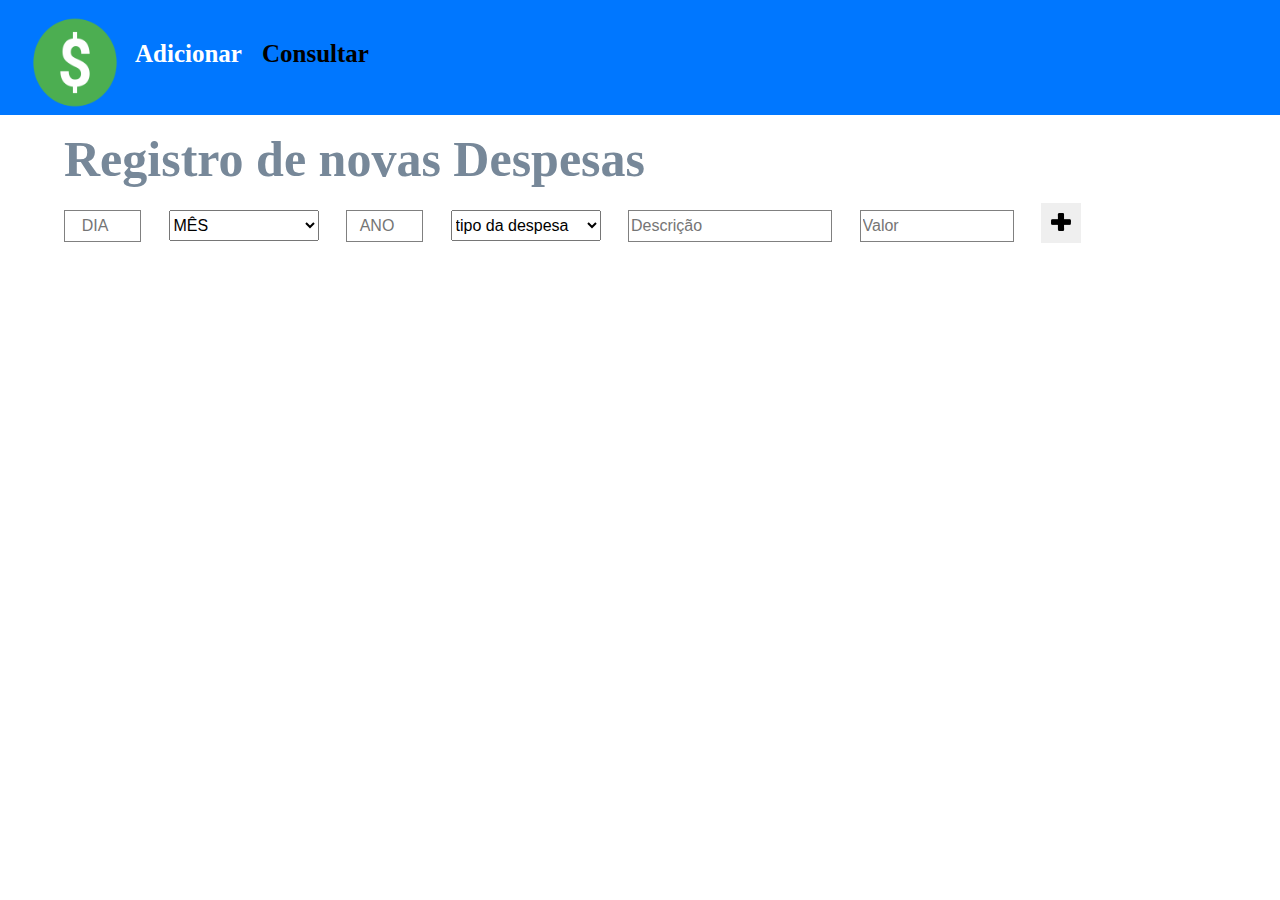
<file: index.html>
<!DOCTYPE html>
<html lang="pt-br">
<head>
    <meta charset="UTF-8">
    <meta http-equiv="X-UA-Compatible" content="IE=edge">
    <meta name="viewport" content="width=device-width, initial-scale=1.0">
    <title>Gerenciador financeiro</title>
    <link rel="stylesheet" href="./CSS/style.css">
</head>
<body>
    <header>
        <img src="./IMG/sifrao.png" alt="sifrao">
        <p id="criar" class="selecionado">Adicionar</p>
        <a href="./paginas/consulta.html">
            <p id="consulta">Consultar</p>
        </a>
    </header>

    <div id="modal">
        <header class="cabecalho">
            <h2 id="tituloModal"></h2>
            <img src="./IMG/mais.png" alt="Fechar" id="fechar">
        </header>
        <section class="texto_modal"><p id="textoModal"></p></section>
    </div>

    <section>
        <h1>Registro de novas Despesas</h1>

        <div>
            <input type="number" name="dia" id="dia" min="1" max="31" placeholder="DIA">

            <select name="mes" id="mes">
                <option value="">MÊS</option>
                <option value="janeiro">Janeiro</option>
                <option value="fevereiro">Fevereiro</option>
                <option value="marco">Março</option>
                <option value="abril">Abril</option>
                <option value="Maio">maio</option>
                <option value="junho">Junho</option>
                <option value="julho">Julho</option>
                <option value="agosto">Agosto</option>
                <option value="setembro">Setembro</option>
                <option value="outubro">Outubro</option>
                <option value="novembro">Novembro</option>
                <option value="dezembro">Dezembro</option>
            </select>

            <input type="number" name="ano" id="ano" min="2000" max="2100" placeholder="ANO">
            
            <select name="tipo" id="tipo" required>
                <option value="">tipo da despesa</option>
                <option value="educacao">Educação</option>
                <option value="lazer">Lazer</option>
                <option value="mercado">Mercado</option>
                <option value="investimentos">Investimentos</option>
                <option value="outros">Outros</option>
            </select>

            <input type="text" name="descricao" id="descricao" placeholder="Descrição">

            <input type="number" name="valor" id="valor" placeholder="Valor"> 

            <button id="adicionar" onclick="adicioanarDespesa()"><img src="./IMG/mais.png" alt="Adicionar"></button>
        </div>

    </section>
<script src="./JS/script.js"></script>
</body>
</html>
</file>
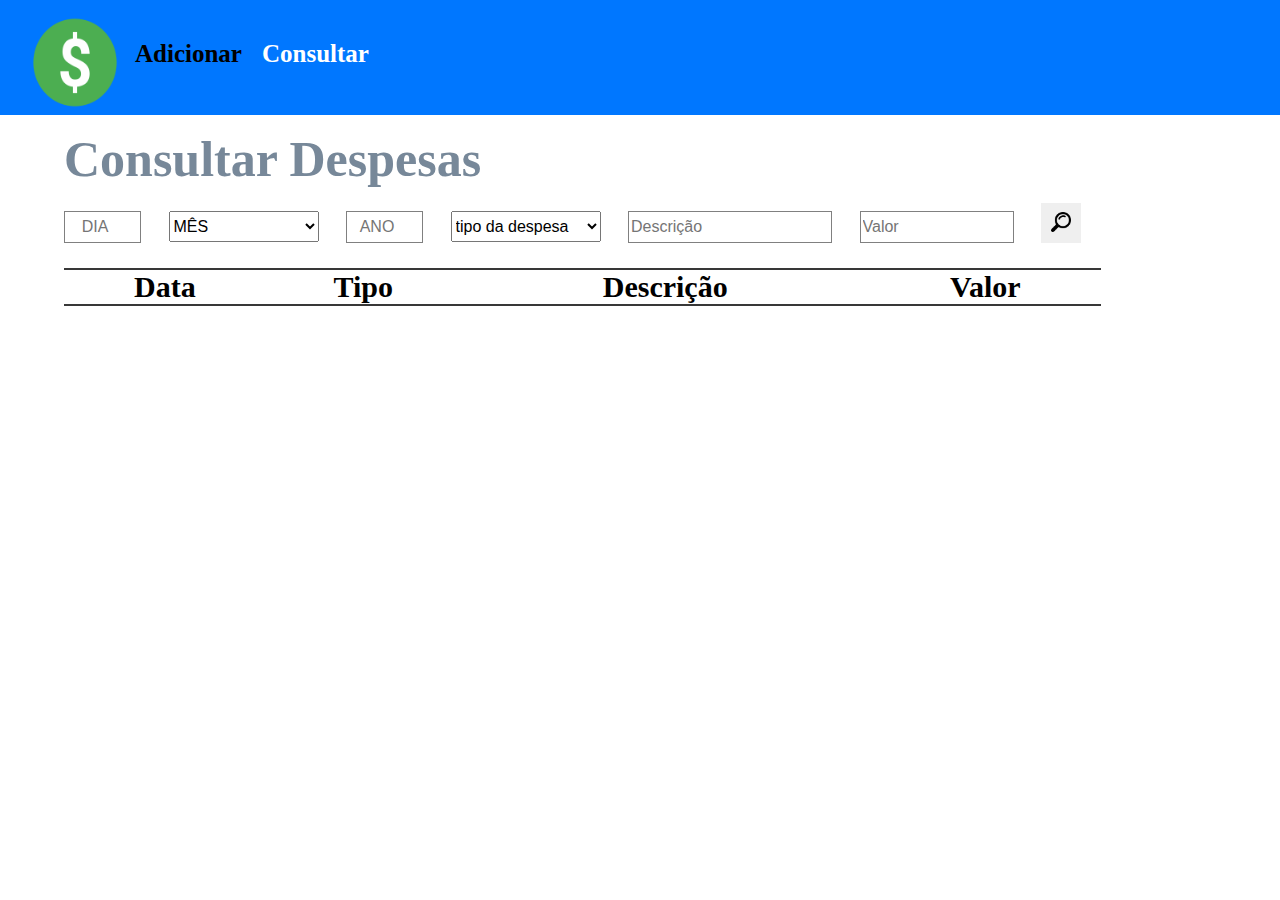
<file: paginas/consulta.html>
<!DOCTYPE html>
<html lang="pt-br">
<head>
    <meta charset="UTF-8">
    <meta http-equiv="X-UA-Compatible" content="IE=edge">
    <meta name="viewport" content="width=device-width, initial-scale=1.0">
    <title>Gerenciador financeiro</title>
    <link rel="stylesheet" href="../CSS/style.css">
</head>
<body onload="carregarDespesas()">
    <header>
        <img src="../IMG/sifrao.png" alt="sifrao">
        <a href="../index.html">
            <p id="criar">Adicionar</p>
        </a>
        <p id="consulta" class="selecionado">Consultar</p>
    </header>

    <div id="modal">
        <header class="cabecalho">
            <h2 id="tituloModal"></h2>
            <img src="../IMG/mais.png" alt="Fechar" id="fechar">
        </header>
        <section class="texto_modal"><p id="textoModal"></p></section>
    </div>

    <section>
        <h1>Consultar Despesas</h1>

        <div>
            <input type="number" name="dia" id="dia" min="1" max="31" placeholder="DIA">

            <select name="mes" id="mes">
                <option value="">MÊS</option>
                <option value="janeiro">Janeiro</option>
                <option value="fevereiro">Fevereiro</option>
                <option value="marco">Março</option>
                <option value="abril">Abril</option>
                <option value="Maio">maio</option>
                <option value="junho">Junho</option>
                <option value="julho">Julho</option>
                <option value="agosto">Agosto</option>
                <option value="setembro">Setembro</option>
                <option value="outubro">Outubro</option>
                <option value="novembro">Novembro</option>
                <option value="dezembro">Dezembro</option>
            </select>

            <input type="number" name="ano" id="ano" min="2000" max="2100" placeholder="ANO">
            
            <select name="tipo" id="tipo" required>
                <option value="">tipo da despesa</option>
                <option value="educacao">Educação</option>
                <option value="lazer">Lazer</option>
                <option value="mercado">Mercado</option>
                <option value="investimentos">Investimentos</option>
                <option value="outros">Outros</option>
            </select>

            <input type="text" name="descricao" id="descricao" placeholder="Descrição">

            <input type="number" name="valor" id="valor" placeholder="Valor"> 

            <button id="pesquisar" onclick="pesquisarDespesa()"><img src="../IMG/lupa.png" alt="Adicionar"></button>
        </div>

        <table>
            <thead>
                <tr>
                    <th>Data</th>
                    <th>Tipo</th>
                    <th>Descrição</th>
                    <th>Valor</th>
                    <th></th>
                </tr>
            </thead>
            <tbody id="despesasListadas">
                
            </tbody>
        </table>
        

    </section>
<script src="../JS/script.js"></script>
</body>
</html>
</file>
<file: CSS/style.css>
/*RESET*/
*{
    margin: 0;
    padding: 0;
    font-size:10px;
    outline: none;
    text-decoration: none;
}

header{
    background-color: rgb(0, 119, 255);
    width: 100%;
    height: 115px;
    display: flex;
    flex-direction: row;
    
}
header img{
    width: 100px;
    padding: 10px 0 0 25px;
}
header p{
    font-size: 2.5em;
    margin: 40px 10px;
    transition: 0.25s;
    font-weight: 700;
    cursor: pointer;
    color:black;
}
header p:hover{
    transform: scale(1.05);
    transition: 0.15s;
    color: rgb(255, 51, 51);
}
.selecionado{
    color:white;
}

section{
    width: 90%;
    margin: 0 auto;
}

section h1{
    font-size: 5em;
    padding: 15px 0;
    color: lightslategrey;
}

div input{
    border: 1px solid gray;
}

div #dia, div #ano{
    width: 75px;
    line-height: 30px;
    text-align: center;
    font-size: 1.6em;
    margin: 0 25px 25px 0px;
}

div #mes, div #tipo{
    width: 150px;
    font-size: 1.6em;
    height: 31px;
    margin: 0 25px 25px 0px;
}

select #tipo{
    width: 250px;
}

div #descricao{
    width: 200px;
    line-height: 30px;
    font-size: 1.6em;
    padding-left: 2px;
    margin: 0 25px 25px 0px;
}

div #valor{
    width: 150px;
    line-height: 30px;
    font-size: 1.6em;
    padding-left: 2px;
    margin: 0 25px 25px 0px;
}

div button{
    width: 40px;
    height: 40px;
    cursor: pointer;
    border: none;
    transition: 0.25s;
}

div button img{
    width: 20px;
    transition: 0.5s;
}

div button:hover{
    background-color: rgb(0, 153, 255);
}

#modal{
    width: 60%;
    height: 30%;
    top: 40%;
    left: 50%;
    transform: translate(-50%, -50%);
    position: absolute;
    border: 5px solid black;
    border-radius:25px;
    display: none;
}

.cabecalho{
    display: flex;
    justify-content: space-between;
    flex-direction: row;
    flex-wrap: nowrap;
    padding: 0 10px;
    background-color: white;
    border-top-left-radius: 20px;
    border-top-right-radius: 20px;
    height: 25%;
    width: 97.6%;
    border-bottom: 1px solid rgb(0, 0, 0);
}

.cabecalho img{
    width: 25px;
    height: 25px;
    transform: rotate(45deg);
    transition: 0.25s;
    cursor:pointer;
}

.cabecalho img:hover{
    transform: scale(1.05) rotate(45deg);
}

#tituloModal{
    padding: 10px 0;
    font-size:3em;
}

#textoModal{
    font-size:2em;
    color:rgb(255, 255, 255);
    padding: 25px 0;
}

table{
    border-collapse: collapse;
    width: 90%;
    margin-bottom: 25px;
}

th{
    border-top: 2px solid rgb(56, 56, 56);
    border-bottom: 2px solid rgb(56, 56, 56);
    font-size:3em;
}

td{
    font-size:2em;
    text-align:center;
    font-weight: 600;
    color:rgb(0, 0, 0);
    font-weight: 500;
    border-bottom: 1.5px solid rgb(82, 82, 82);
}

.removeButton{
    width: 25px;
    height: 25px;
    margin: 5px;
    background-color: rgb(253, 0, 0);
    border: none;
    cursor: pointer;
    transition: 0.15s;
}

.removeButton span{
    font-weight: 600;
    font-size:1.5em;
}

.removeButton:hover{
    background-color:rgb(182, 0, 0);
    color:white;
}

@media(max-width:650px){
    header{
        height: 250px;
        display: flex;
        flex-direction: row;
        flex-wrap: wrap;
        justify-content: space-around;
    }

    header img{
        width: 150px;
        height: 150px;
        padding: 10px 100px;
    }
    header p{
        font-size:2em;
        
    }

    section h1{
        font-size: 2em;
        padding:25px 5px;
    }
    #modal{
        width: 85%;
    }
    .cabecalho{
        width: 93.5%;
        height: 25%;
    }
    .cabecalho img{
        padding: 10px;
    }

    #tituloModal{
        line-height: 30px;
        font-size: 1.8em;
    }
}
</file>
